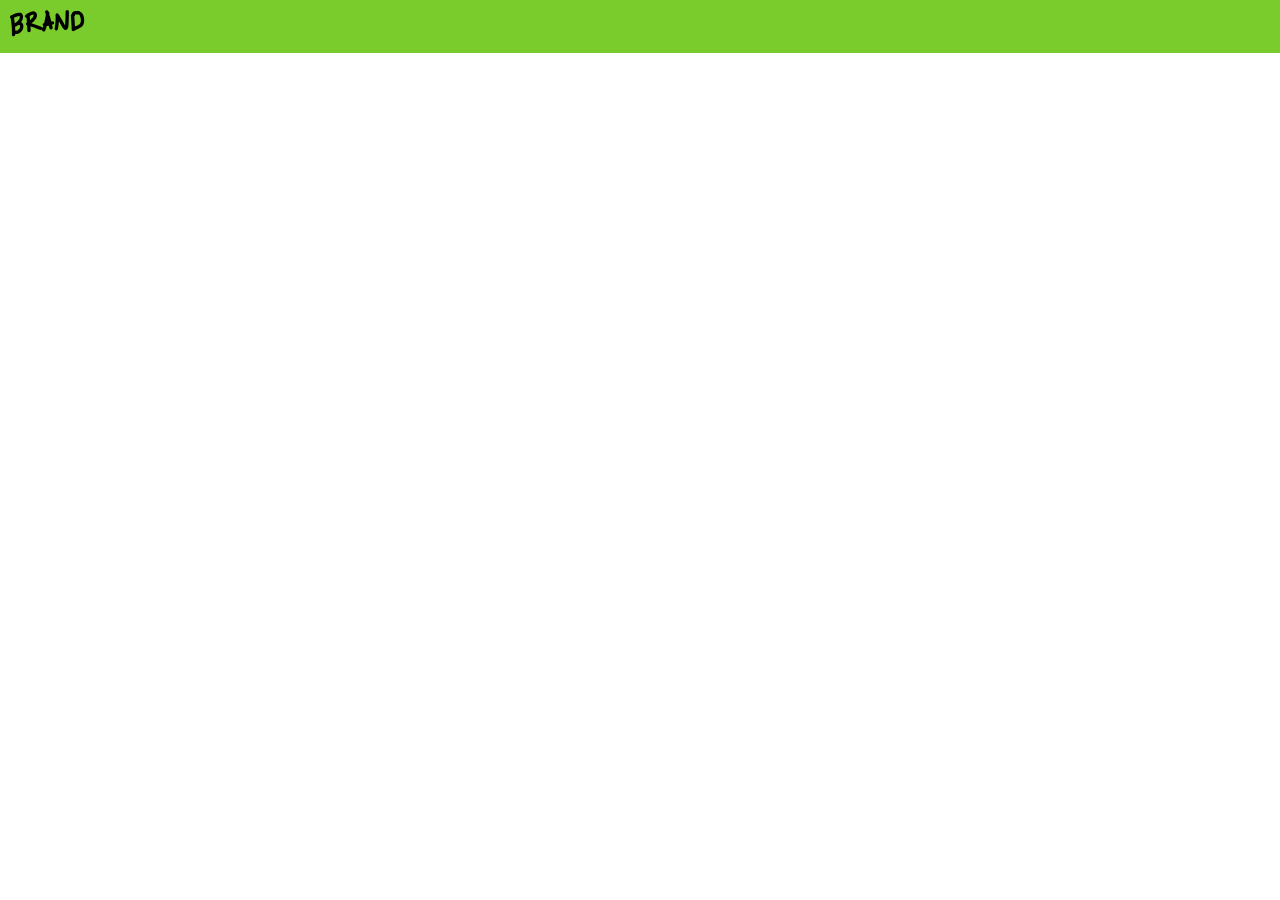
<file: faqs.html>
<!DOCTYPE html>
<html lang="es">
<head>
  <meta charset="UTF-8">
  <meta name="viewport" content="width=device-width, initial-scale=1.0">
  <meta http-equiv="X-UA-Compatible" content="ie=edge">
  <link rel="stylesheet" href="css/estilos.css">
  <title>Brand</title>
</head>
<body>

  <!-- Aquí empieza el navbar -->
  <nav>
    <div class="brand_image">
      <img src="images/logo.png" alt="">
    </div>
    <div class="nav_options">
      <ul>
        
       
      </ul>
    </div>
  </nav>
</file>
<file: css/estilos.css>
@import url('https://fonts.googleapis.com/css?family=Open+Sans:400,700');

/* -------------------- Variables -------------------- */
:root {
  --green-color: #7ACC2D;
  --white-color: white;
  --black-color: #313337;
  --normal: 20px;
  --space: 10px;
  --box: 0px 0 2px 1px #e6e5e9;
}
/* -------------------- Reset + Base -------------------- */
html, body {
  padding: 0;
  margin: 0;
  font-size: var(--normal);
  font-family: 'Open Sans', sans-serif;
}
/* -------------------- Navbar -------------------- */
nav {
  display: flex;
  background-color: var(--green-color);
  padding: var(--space);
  color: var(--white-color);
  justify-content: space-between;
  align-items: center;
  flex-wrap: wrap;
}
nav ul {
  display: flex;
  flex-wrap: wrap;
  padding: 0;
  margin: 0;
}
nav li {
  list-style: none;
  padding-left: 20px;
}
nav li a {
  color: var(--black-color);
  text-decoration: none;
}
nav li a:hover {
  color: var(--white-color);
}
/* -------------------- Main Section -------------------- */
.main_section {
  padding: 15%;
  text-align: center;
}

/* -------------------- Products -------------------- */
.products {
  background-image: url("../images/curve.png");
  background-size: cover;
  background-position: center top;
  padding: 5% 10%;
  display: flex;
  flex-wrap: wrap;
  justify-content: center;
  gap: 20px;
}


.product .content {
  background-color: var(--white-color);
  padding: var(--space);
  margin-top: 0;
  flex: 1 1 300px;
  max-width: 400px;
  box-shadow: var(--box);
  text-align: center;
  display: flex;
  flex-direction: column;
  justify-content: space-between;
  height: 100%;
  box-sizing: border-box;
  overflow: hidden;
}

.img_content {
  text-align: center;
}

.main_button {
  background-color: var(--green-color);
  width: 100%;
  padding: var(--space);
  font-size: var(--normal);
  color: var(--white-color);
  border: 0;
  cursor: pointer;
  border-radius: 2px;
}

.main_button:hover {
  background-color: #5e9e22;
}

/* -------------------- Destacado -------------------- */
.destacado {
  width: 500px;
  display: flex;
  flex-wrap: wrap;
  justify-content: center;
  align-items: center;
  flex-direction: column;
  margin: auto;
}

.destacado h2{
  text-align: center;
}

.destacado1 {
  display: flex;
  flex-direction: column;
  justify-content: center;
}

.destacado img {
  width: 100px;
  height: auto;
  margin: auto;
}

.contenedor-flex {
  display: flex;
  flex-direction: row;
  justify-content: space-around; /* o space-between / center */
  align-items: flex-start;
  padding-top: 100px;
  margin: 0 100px;
  flex-wrap: wrap; /* evita que se rompa en varias filas */
  gap: 20px; /* espacio entre elementos */
}



/* -------------------- Separador -------------------- */
hr {
  margin-top: 200px;
  opacity: 30%;
}

/* -------------------- Menciones -------------------- */
.menciones {
  text-align: center;
  margin-bottom: 100px;
}

/* -------------------- Cards -------------------- */
.cards {
  display: flex;
  flex-wrap: wrap;
  justify-content: space-around;
  align-items: stretch;
  width: 100%;
  gap: 20px;
  padding: 30px;
  margin-bottom: 40px;
  box-sizing: border-box;
}

.card {
  flex: 1 1 350px;
  max-width: 440px;
  height: auto;
  display: flex;
  flex-direction: column;
  box-shadow: 0px 1px 12px rgb(56, 56, 56);
  box-sizing: border-box;
}

.card .mencionado {
  width: 100%;
  height: auto;
  background-color: #313337;
}

.card .mencionado img {
  width: 100%;
  height: auto;
  display: block;
}

.card .descripcion {
  padding: 10px;
}

.card .descripcion h3,
.card .descripcion p {
  margin: 10px 0px;
}

.card .descripcion p{
  font-size: 16px;
}

/* -------------------- Footer -------------------- */
footer {
  display: flex;
  flex-wrap: wrap;
  justify-content: space-between;
  align-items: center;
  width: 98.93%;
  height: 25px;
  bottom: 0;
  background-color: rgb(38, 38, 39);
  padding: 15px 10px;
  text-align: center;
}

footer div, footer div p {
  margin: 0;
  padding: 0;
  font-size: 14px;
  color: white;
}

/* -------------------- Media Query (Responsive) -------------------- */
@media (max-width: 600px) {
  nav {
    flex-direction: column;
    text-align: center;
  }

  nav ul {
    flex-direction: column;
  }

  nav li {
    padding: 10px 0;
  }

  .brand_image img {
    width: 120px;
  }

  .main_section {
    padding: 10%;
    font-size: 1.1em;
  }

  .products {
    flex-direction: column;
    padding: 5%;
  }

  .product {
    max-width: 100%;
  }

  .img_content img {
    width: 100%;
    height: auto;
  }

  .destacado {
    flex-direction: column;
    gap: 20px;
    padding: 10px;
  }

  .destacado1 img {
    width: 80px;
  }

  .cards {
    flex-direction: column;
    align-items: center;
    gap: 20px;
    padding: 10px;
  }

  .card {
    width: 90%;
    max-width: 350px;
  }

  footer {
    flex-direction: column;
    gap: 10px;
  }

  footer div {
    margin: 5px 0;
  }
}
</file>
